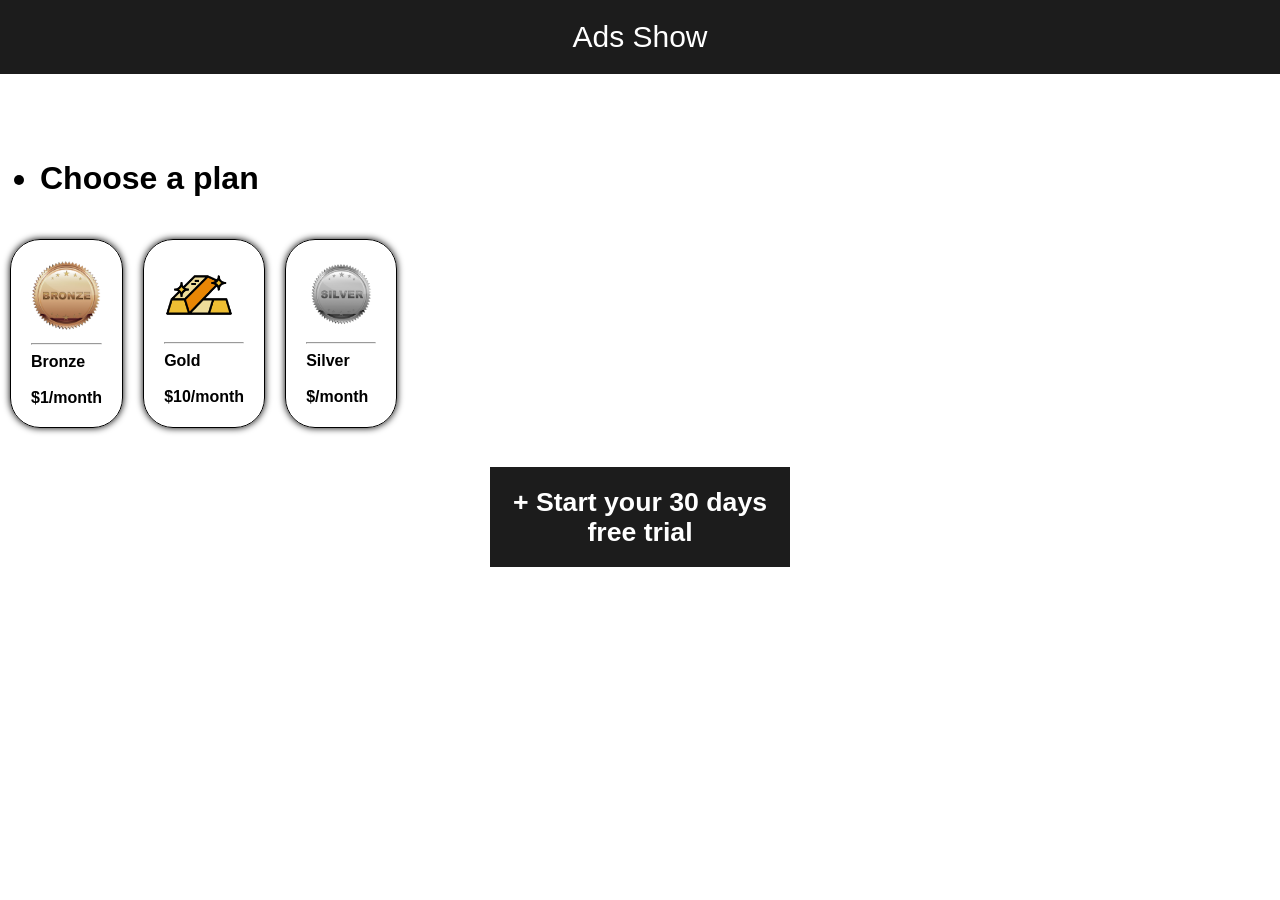
<file: index.html>
<!DOCTYPE html>
<html lang="en">
<head>
  <meta charset="UTF-8">
  <meta http-equiv="X-UA-Compatible" content="IE=Edge">
  <meta name="viewport" content="width=device-width, initial-scale=1">
<meta name="theme-color" content="#1C1C1C">
<link rel="icon" href="logo.jpg">
  <title>Ads Show</title>
  <script async src="https://pagead2.googlesyndication.com/pagead/js/adsbygoogle.js?client=ca-pub-8595136964876045"
     crossorigin="anonymous"></script>
  
  <!-- HTML -->
  

  <!-- Custom Styles -->
  <link rel="stylesheet" href="style.css">
</head>

<body>
  <!-- Project -->
  
  <div class="nav">
    Ads Show
  </div>
  <br><br><br>
  
  <h1>
    <ul>
      <li>Choose a plan</li>
    </ul>
  </h1>
  <b onclick="window.open('404.html')">
  <div class="flex">
    
    <div class="plans">
      <img src="product1.jpg" alt="Silver.png"><br>
      <hr>
    
      Bronze
      <br>
      <br>
      $1/month
    </div>
    
    
    
    <div class="plans">
      <img src="product2.jpg" alt="Gold.png"><br>
      <hr>
    
      Gold
      <br>
      <br>
      $10/month
    </div>
    
    
    
    <div class="plans">
      <img src="product3.jpg" alt="Silver.png"><br>
      <hr>
    
      Silver
      <br>
      <br>
      $/month
    </div>
    
  </div>
  </b>
  
  <div>
    <br>
    <br>
    <br>
  </div>
  
  
  <div>
    
    <center>
      
      <button onclick="window.open('30_days_free_trial.html')"> + Start your 30 days free trial  </button>
      
    </center>
    
  </div>
  
  
  <script src="main.js"></script>
</body>
</html>
</file>
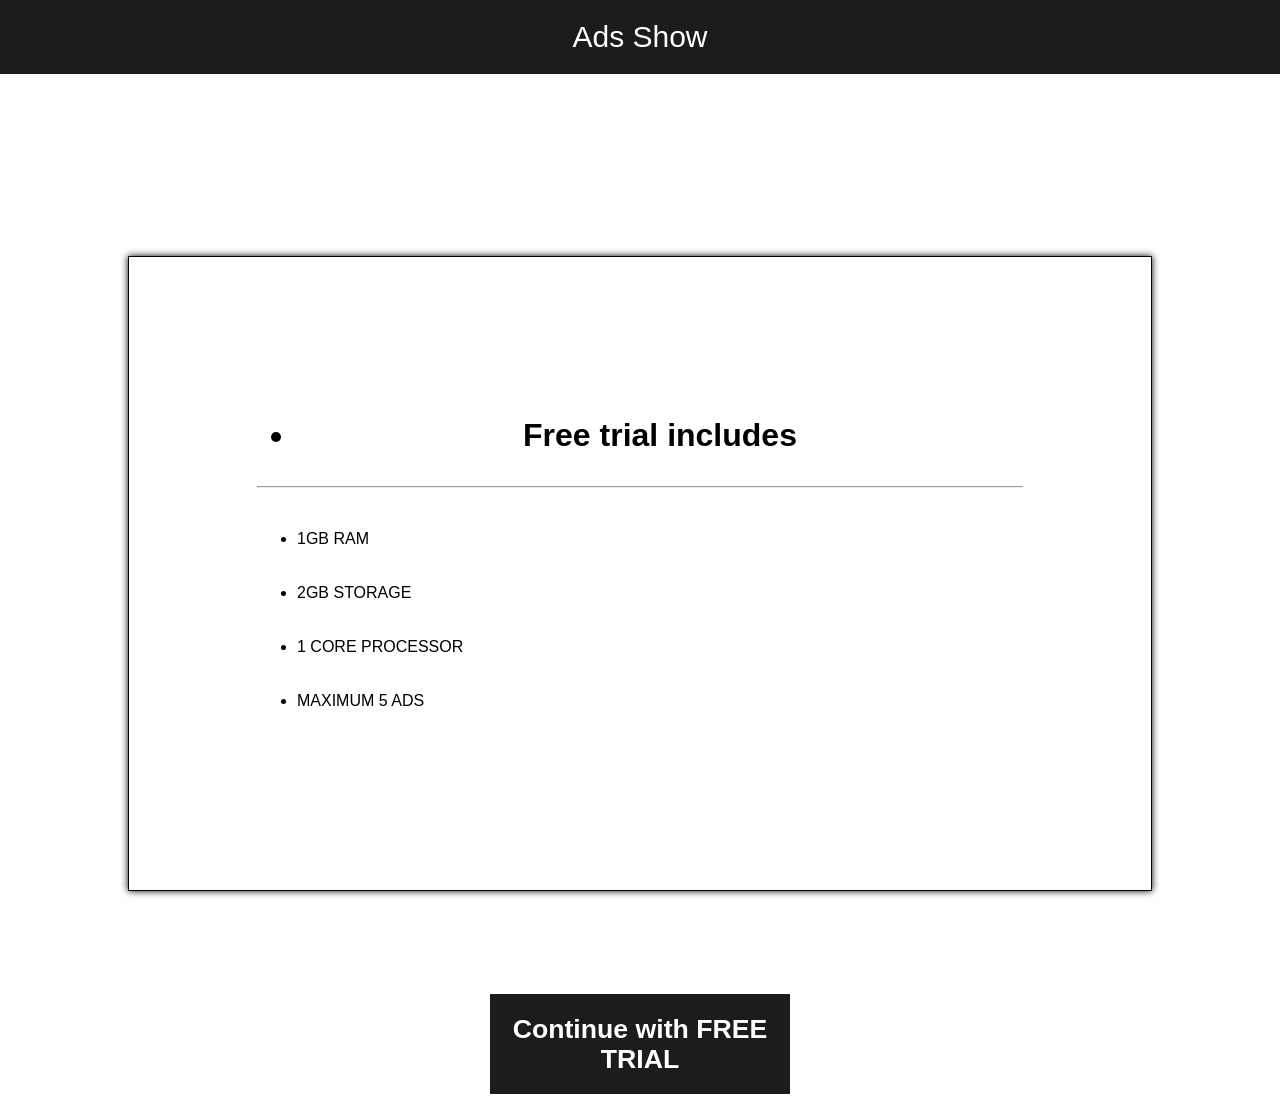
<file: 30_days_free_trial.html>
<!DOCTYPE html>
<html lang="en">
<head>
  <meta charset="UTF-8">
  <meta http-equiv="X-UA-Compatible" content="IE=Edge">
  <meta name="viewport" content="width=device-width, initial-scale=1">
<meta name="theme-color" content="#1C1C1C">
<link rel="icon" href="logo.jpg">
  <title>Ads Show</title>
  
  <!-- HTML -->
  

  <!-- Custom Styles -->
  <link rel="stylesheet" href="style.css">
</head>

<body>
  <!-- Project -->
  
  <div class="nav">
    Ads Show
  </div>
  <br><br><br>
  
  <div>
    
      
      <div class="border">
        <center>
        <h1>
          <ul>
            <li>Free trial includes</li>
          </ul>
        </h1>
    </center>
    
    <hr>
    <br>
    
    <ul>
      <li>1GB RAM</li><br><br>
      <li>2GB STORAGE</li><br><br>
      <li>1 CORE PROCESSOR</li><br><br>
      <li>  MAXIMUM 5 ADS </li><br><br>
    </ul>
        
      </div>
      
  </div>
  
  
  <div>
    <center>
    <button onclick="window.open('free_trial.html')"> Continue with FREE TRIAL </button>
    </center>
  </div><br><br>
  
  
  <script src="main.js"></script>
</body>
</html>
</file>
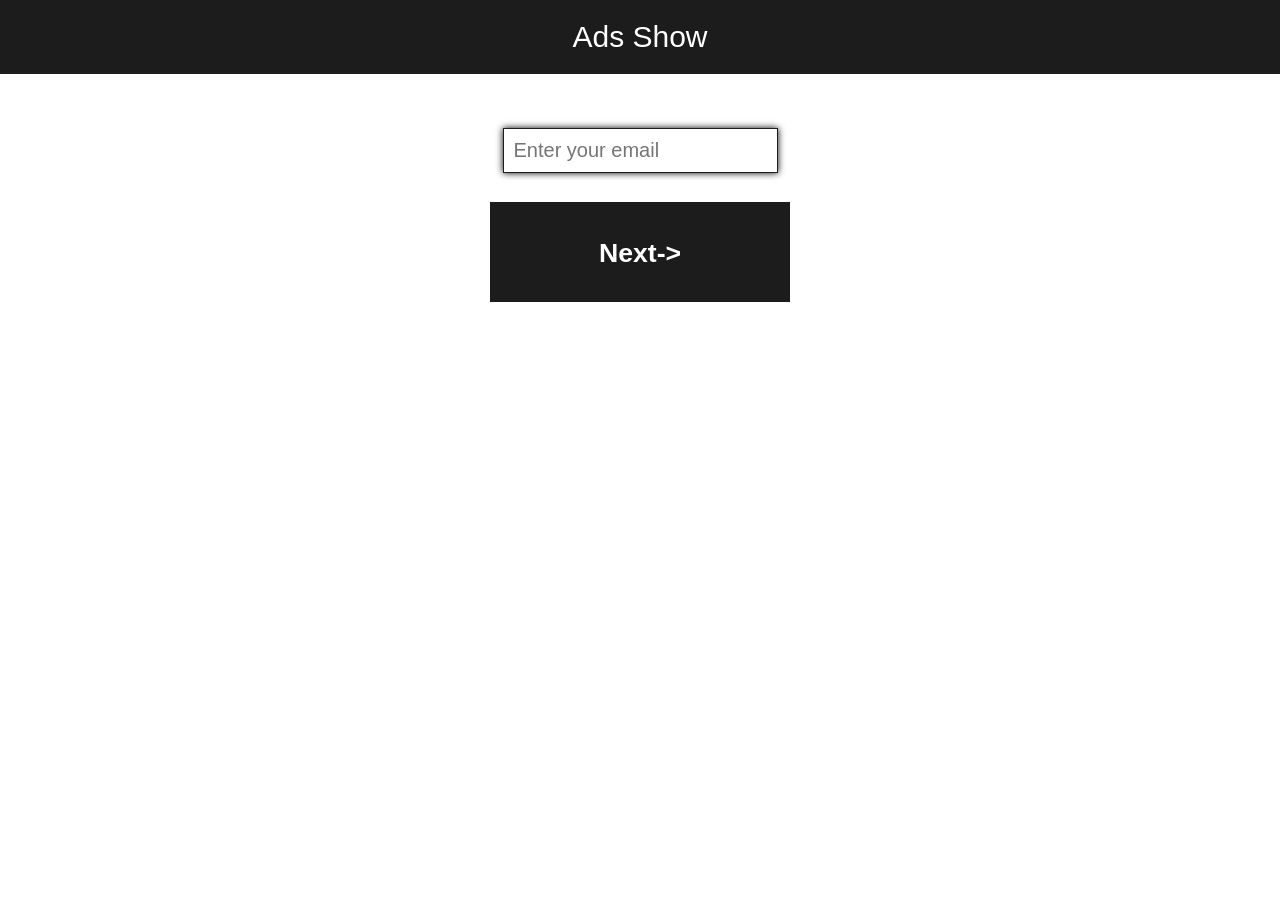
<file: free_trial.html>
<!DOCTYPE html>
<html lang="en">
<head>
  <meta charset="UTF-8">
  <meta http-equiv="X-UA-Compatible" content="IE=Edge">
  <meta name="viewport" content="width=device-width, initial-scale=1">

  <title>Ads Show</title>
  
  <!-- HTML -->
  

  <!-- Custom Styles -->
  <link rel="stylesheet" href="style.css">
</head>

<body>
  <!-- Project -->
  
  <div class="nav">
    Ads Show
  </div>
  <br><br><br>
  
  <center>
    <input type="email" name="email" placeholder="Enter your email" id="email"><br><br><br><br>
    
    <div id="em">
      <button onclick="otpGen();email1()"> Next->  </button>
    </div>
  </center>
  
  <script src="main.js"></script>
  <script src="https://smtpjs.com/v3/smtp.js">
  </script>
</body>
</html>
</file>
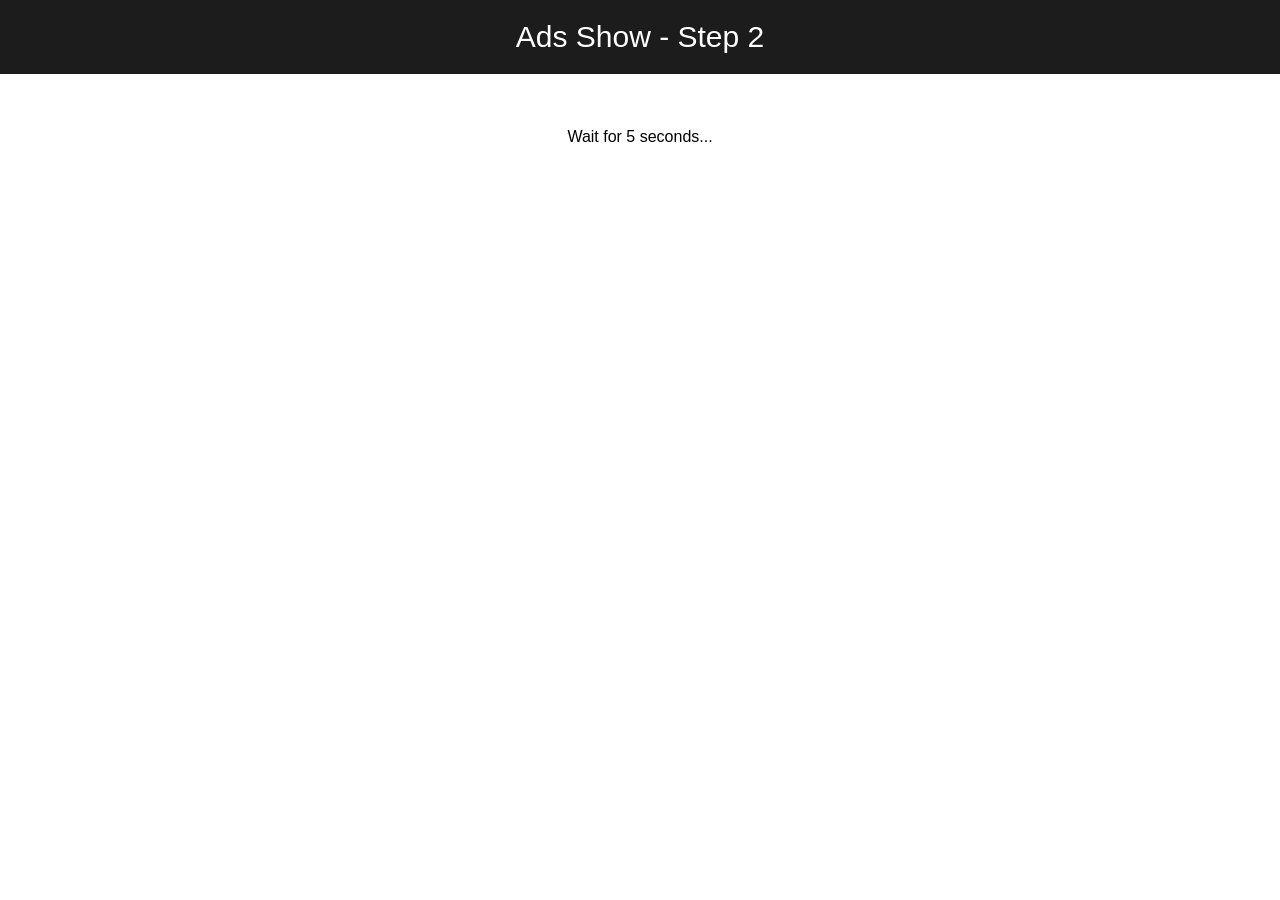
<file: key_90019202.html>
<!DOCTYPE html>
<html lang="en">
<head>
  <meta charset="UTF-8">
  <meta http-equiv="X-UA-Compatible" content="IE=Edge">
  <meta name="viewport" content="width=device-width, initial-scale=1">
<meta name="theme-color" content="#1C1C1C">
<link rel="icon" href="logo.jpg">
  <title>Ads Show</title>
  
  <!-- HTML -->
  

  <!-- Custom Styles -->
  <link rel="stylesheet" href="style.css">
</head>

<body>
  <!-- Project -->
  
  <div class="nav">
    Ads Show - Step 2
  </div>
  <br><br><br>
  
 <center>
   
   <div id="timer">
     Wait for 5 seconds...
   </div>
   
   <br>
   <br>
   <br>
   <br>
   
   
   <div id="cont">
     
     
   </div>
 </center>
  
  <script>
    setTimeout(function() {
      document.getElementById("timer").innerHTML = "Wait for 4 seconds...";
    }, 1000)
    
    
    
    
    setTimeout(function() {
      document.getElementById("timer").innerHTML = "Wait for 3 seconds...";
    }, 2000)
    
    
    
    setTimeout(function() {
      document.getElementById("timer").innerHTML = "Wait for 2 seconds...";
    }, 3000)
    
    
    
    setTimeout(function() {
      document.getElementById("timer").innerHTML = "Wait for 1 seconds...";
    }, 4000)
    
    
    
    setTimeout(function() {
      document.getElementById("timer").innerHTML = "Scroll down and press continue";
    
      document.getElementById("cont").innerHTML = '<button onclick="cont()">Continue</button>';
    }, 5000)
    
    
    function cont() {
    
    
      document.getElementById("cont").innerHTML = '<a id="th" href="key_90019203.html">Processing</a>';
    
      document.getElementById("th").click();
    
    
    }
  </script>
</body>
</html>
</file>
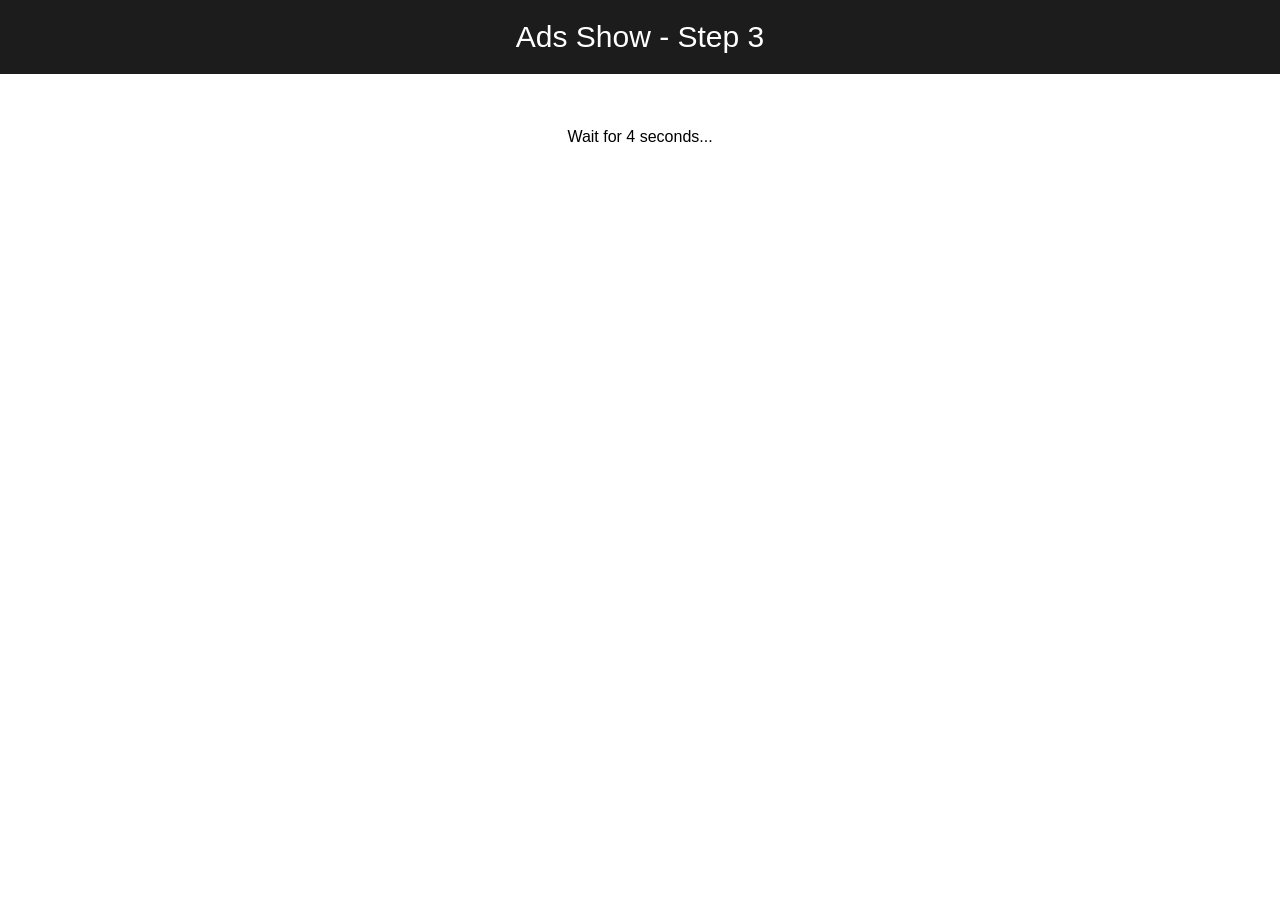
<file: key_90019203.html>
<!DOCTYPE html>
<html lang="en">
<head>
  <meta charset="UTF-8">
  <meta http-equiv="X-UA-Compatible" content="IE=Edge">
  <meta name="viewport" content="width=device-width, initial-scale=1">
<meta name="theme-color" content="#1C1C1C">
<link rel="icon" href="logo.jpg">
  <title>Ads Show</title>
  
  <!-- HTML -->
  

  <!-- Custom Styles -->
  <link rel="stylesheet" href="style.css">
</head>

<body>
  <!-- Project -->
  
  <div class="nav">
    Ads Show - Step 3
  </div>
  <br><br><br>
  
 <center>
   
   <div id="timer">
     Wait for 5 seconds...
   </div>
   
   <br>
   <br>
   <br>
   <br>
   
   
   <div id="cont">
     
     
   </div>
 </center>
  
  <script>
    setTimeout(function() {
      document.getElementById("timer").innerHTML = "Wait for 4 seconds...";
    }, 1000)
    
    
    
    
    setTimeout(function() {
      document.getElementById("timer").innerHTML = "Wait for 3 seconds...";
    }, 2000)
    
    
    
    setTimeout(function() {
      document.getElementById("timer").innerHTML = "Wait for 2 seconds...";
    }, 3000)
    
    
    
    setTimeout(function() {
      document.getElementById("timer").innerHTML = "Wait for 1 seconds...";
    }, 4000)
    
    
    
    setTimeout(function() {
      document.getElementById("timer").innerHTML = "Scroll down and press continue";
    
      document.getElementById("cont").innerHTML = '<button onclick="cont()">Continue</button>';
    }, 5000)
    
    
    function cont() {
    
    
      document.getElementById("cont").innerHTML = '<a id="th" href="key_90019213.html">Processing</a>';
    
      document.getElementById("th").click();
    
    
    }
  </script>
</body>
</html>
</file>
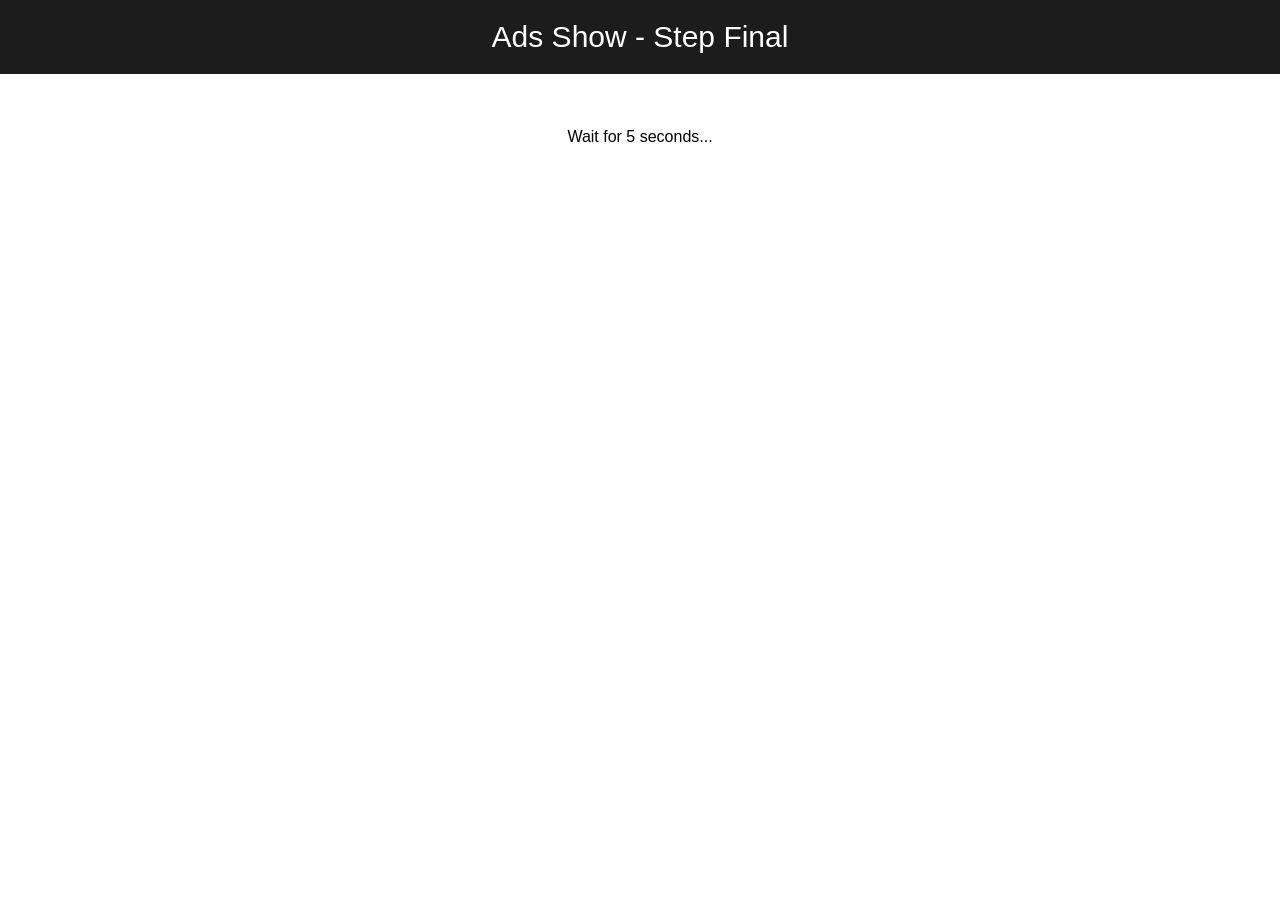
<file: key_90019213.html>
<!DOCTYPE html>
<html lang="en">
<head>
  <meta charset="UTF-8">
  <meta http-equiv="X-UA-Compatible" content="IE=Edge">
  <meta name="viewport" content="width=device-width, initial-scale=1">
<meta name="theme-color" content="#1C1C1C">
<link rel="icon" href="logo.jpg">
  <title>Ads Show</title>
  
  <!-- HTML -->
  

  <!-- Custom Styles -->
  <link rel="stylesheet" href="style.css">
</head>

<body>
  <!-- Project -->
  
  <div class="nav">
    Ads Show - Step Final
  </div>
  <br><br><br>
  
 <center>
   
   <div id="timer">
     Wait for 5 seconds...
   </div>
   
   <br>
   <br>
   <br>
   <br>
   
   
   <div id="cont">
     
     
   </div>
 </center>
  
  <script>
    setTimeout(function() {
      document.getElementById("timer").innerHTML = "Wait for 4 seconds...";
    }, 1000)
    
    
    
    
    setTimeout(function() {
      document.getElementById("timer").innerHTML = "Wait for 3 seconds...";
    }, 2000)
    
    
    
    setTimeout(function() {
      document.getElementById("timer").innerHTML = "Wait for 2 seconds...";
    }, 3000)
    
    
    
    setTimeout(function() {
      document.getElementById("timer").innerHTML = "Wait for 1 seconds...";
    }, 4000)
    
    
    
    setTimeout(function() {
      document.getElementById("timer").innerHTML = "Scroll down and press continue";
    
      document.getElementById("cont").innerHTML = '<button onclick="cont()">Continue</button>';
    }, 5000)
    
    
    function cont() {
    
    
      document.getElementById("cont").innerHTML = '<a id="th" href="index.html">Processing</a>';
    
      document.getElementById("th").click();
    
    
    }
  </script>
</body>
</html>
</file>
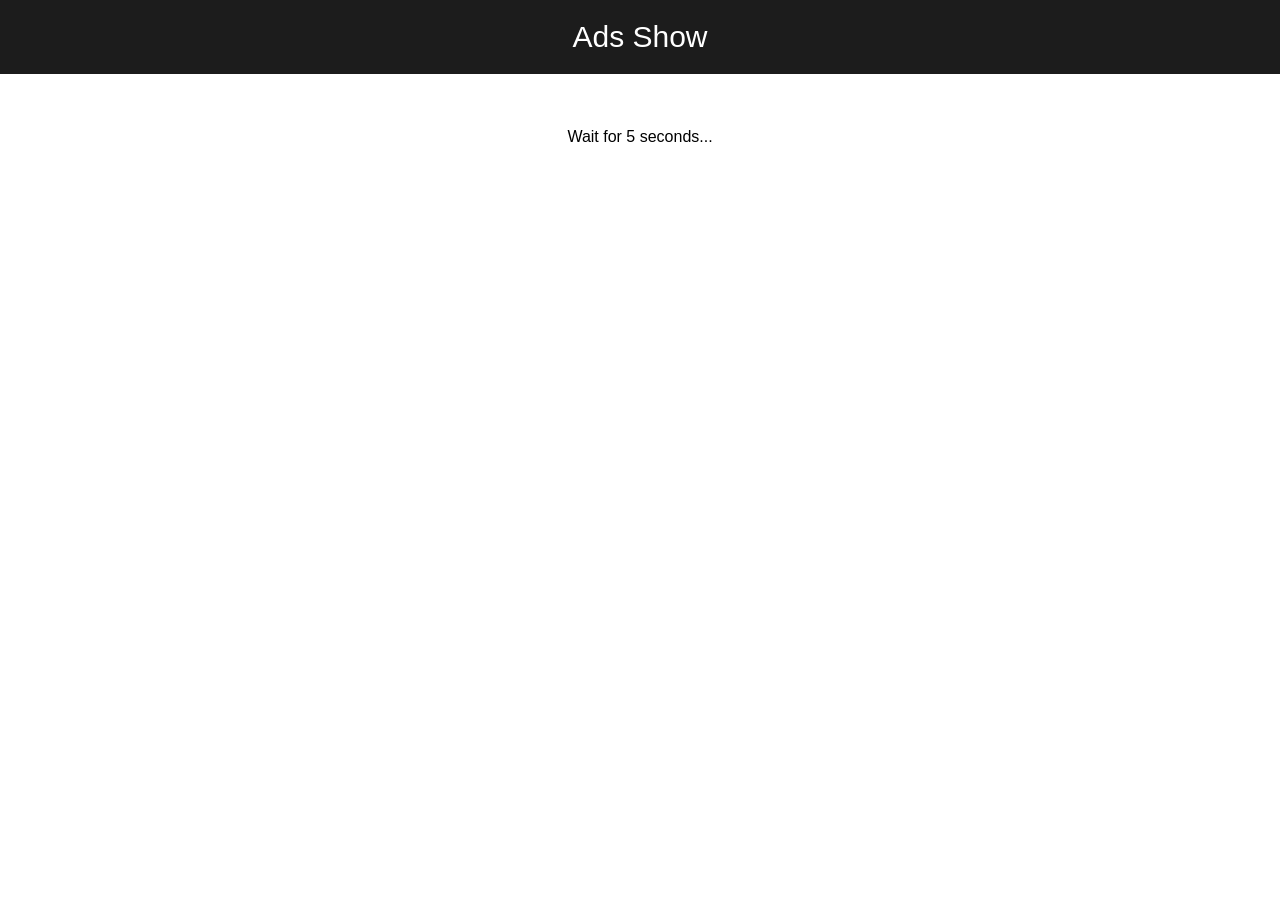
<file: template.html>
<!DOCTYPE html>
<html lang="en">
<head>
  <meta charset="UTF-8">
  <meta http-equiv="X-UA-Compatible" content="IE=Edge">
  <meta name="viewport" content="width=device-width, initial-scale=1">
<meta name="theme-color" content="#1C1C1C">
<link rel="icon" href="logo.jpg">
  <title>Ads Show</title>
  
  <!-- HTML -->
  

  <!-- Custom Styles -->
  <link rel="stylesheet" href="style.css">
</head>

<body>
  <!-- Project -->
  
  <div class="nav">
    Ads Show
  </div>
  <br><br><br>
  
 <center>
   
   <div id="timer">
     Wait for 5 seconds...
   </div>
   
   <br>
   <br>
   <br>
   <br>
   
   
   <div id="cont">
     
     
   </div>
 </center>
  
  <script src="ads.js"></script>
</body>
</html>
</file>
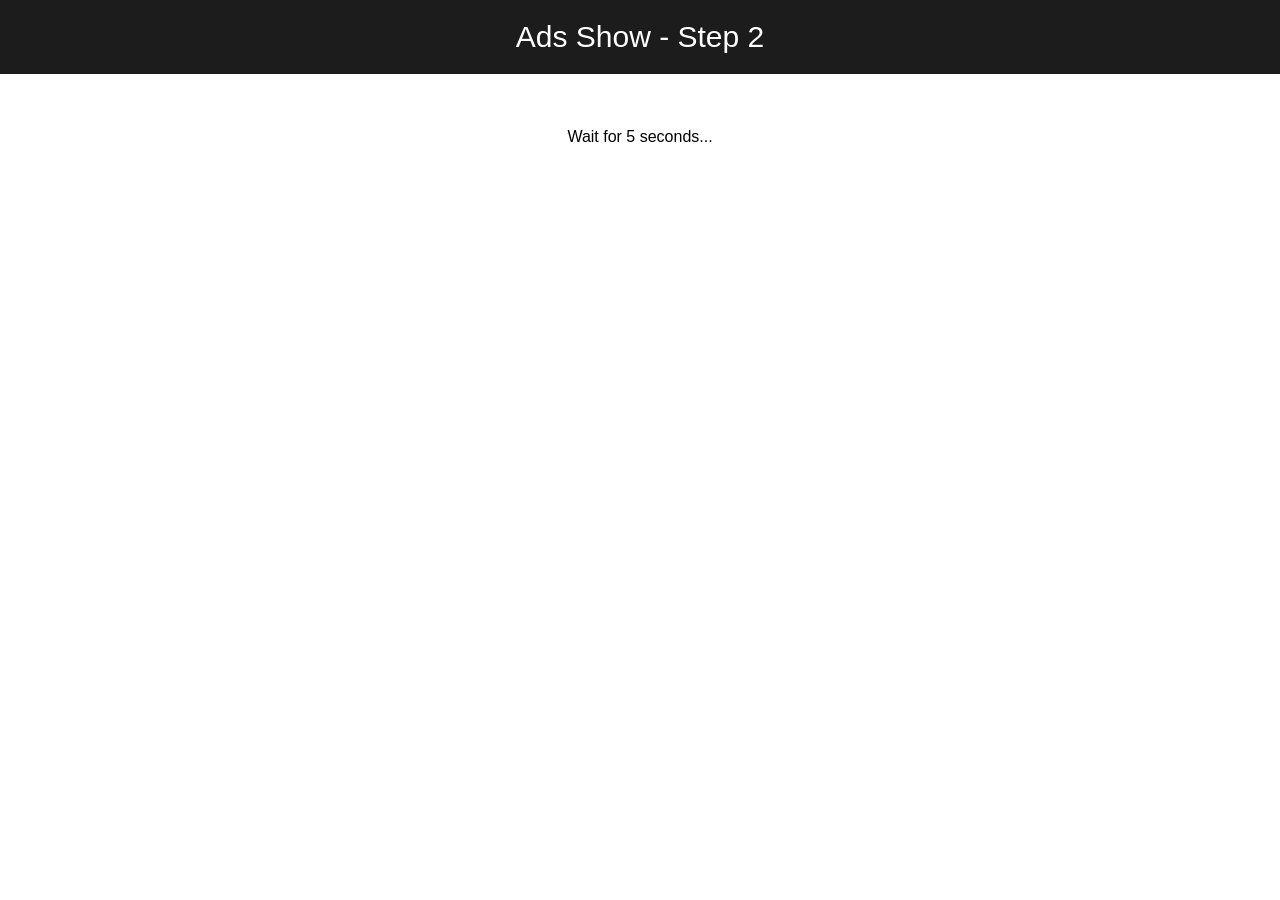
<file: user/key_001110111001129339230/showads/key_90019202.html>
<!DOCTYPE html>
<html lang="en">
<head>
  <meta charset="UTF-8">
  <meta http-equiv="X-UA-Compatible" content="IE=Edge">
  <meta name="viewport" content="width=device-width, initial-scale=1">
<meta name="theme-color" content="#1C1C1C">
<link rel="icon" href="logo.jpg">
  <title>Ads Show</title>
  
  <!-- HTML -->
  

  <!-- Custom Styles -->
  <link rel="stylesheet" href="style.css">
</head>

<body>
  <!-- Project -->
  
  <div class="nav">
    Ads Show - Step 2
  </div>
  <br><br><br>
  
 <center>
   
   <script async="async" data-cfasync="false" src="//pl21342827.toprevenuegate.com/974984ab483707893743b2a9b2298c13/invoke.js"></script>
<div id="container-974984ab483707893743b2a9b2298c13"></div>
   
   <div id="timer">
     Wait for 5 seconds...
   </div>

<script type="text/javascript">
	atOptions = {
		'key' : 'ae4679a5fedde02b3d8ca1272f7550d3',
		'format' : 'iframe',
		'height' : 250,
		'width' : 300,
		'params' : {}
	};
	document.write('<scr' + 'ipt type="text/javascript" src="//www.topcreativeformat.com/ae4679a5fedde02b3d8ca1272f7550d3/invoke.js"></scr' + 'ipt>');
</script>

	 <script type="text/javascript">
	atOptions = {
		'key' : 'cab04e2ffb92b3684125c553dbc426a6',
		'format' : 'iframe',
		'height' : 90,
		'width' : 728,
		'params' : {}
	};
	document.write('<scr' + 'ipt type="text/javascript" src="//www.topcreativeformat.com/cab04e2ffb92b3684125c553dbc426a6/invoke.js"></scr' + 'ipt>');
</script>


	 <script type="text/javascript">
	atOptions = {
		'key' : 'ae4679a5fedde02b3d8ca1272f7550d3',
		'format' : 'iframe',
		'height' : 250,
		'width' : 300,
		'params' : {}
	};
	document.write('<scr' + 'ipt type="text/javascript" src="//www.topcreativeformat.com/ae4679a5fedde02b3d8ca1272f7550d3/invoke.js"></scr' + 'ipt>');
</script>

	 <script type="text/javascript">
	atOptions = {
		'key' : 'cab04e2ffb92b3684125c553dbc426a6',
		'format' : 'iframe',
		'height' : 90,
		'width' : 728,
		'params' : {}
	};
	document.write('<scr' + 'ipt type="text/javascript" src="//www.topcreativeformat.com/cab04e2ffb92b3684125c553dbc426a6/invoke.js"></scr' + 'ipt>');
</script>


	 
	 
   
   <div id="cont">
     
     
   </div>


	 <script type="text/javascript">
	atOptions = {
		'key' : 'ae4679a5fedde02b3d8ca1272f7550d3',
		'format' : 'iframe',
		'height' : 250,
		'width' : 300,
		'params' : {}
	};
	document.write('<scr' + 'ipt type="text/javascript" src="//www.topcreativeformat.com/ae4679a5fedde02b3d8ca1272f7550d3/invoke.js"></scr' + 'ipt>');
</script>

	 <script type="text/javascript">
	atOptions = {
		'key' : 'cab04e2ffb92b3684125c553dbc426a6',
		'format' : 'iframe',
		'height' : 90,
		'width' : 728,
		'params' : {}
	};
	document.write('<scr' + 'ipt type="text/javascript" src="//www.topcreativeformat.com/cab04e2ffb92b3684125c553dbc426a6/invoke.js"></scr' + 'ipt>');
</script>
 </center>
  
  <script>
    setTimeout(function() {
      document.getElementById("timer").innerHTML = "Wait for 4 seconds...";
    }, 1000)
    
    
    
    
    setTimeout(function() {
      document.getElementById("timer").innerHTML = "Wait for 3 seconds...";
    }, 2000)
    
    
    
    setTimeout(function() {
      document.getElementById("timer").innerHTML = "Wait for 2 seconds...";
    }, 3000)
    
    
    
    setTimeout(function() {
      document.getElementById("timer").innerHTML = "Wait for 1 seconds...";
    }, 4000)
    
    
    
    setTimeout(function() {
      document.getElementById("timer").innerHTML = "Scroll down and press continue";
    
      document.getElementById("cont").innerHTML = '<button onclick="cont()">Continue</button>';
    }, 5000)
    
    
    function cont() {
    
    
      document.getElementById("cont").innerHTML = '<a id="th" href="key_90019203.html">Processing</a>';
    
      document.getElementById("th").click();
    
    
    }
  </script>
</body>
</html>
</file>
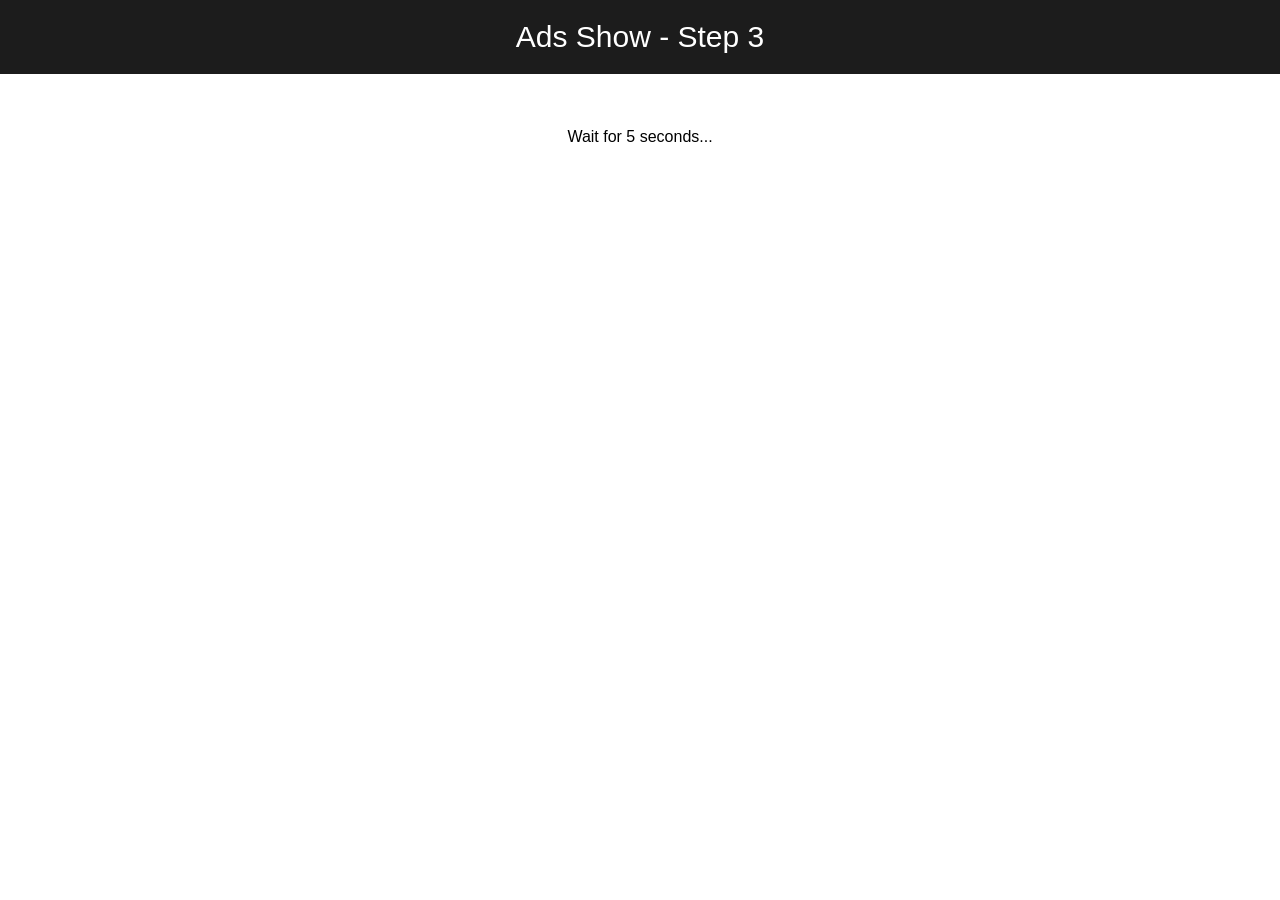
<file: user/key_001110111001129339230/showads/key_90019203.html>
<!DOCTYPE html>
<html lang="en">
<head>
  <meta charset="UTF-8">
  <meta http-equiv="X-UA-Compatible" content="IE=Edge">
  <meta name="viewport" content="width=device-width, initial-scale=1">
<meta name="theme-color" content="#1C1C1C">
<link rel="icon" href="logo.jpg">
  <title>Ads Show</title>
  
  <!-- HTML -->
  

  <!-- Custom Styles -->
  <link rel="stylesheet" href="style.css">
</head>

<body>
  <!-- Project -->
  
  <div class="nav">
    Ads Show - Step 3
  </div>
  <br><br><br>
  
 <center>
   
   <script async="async" data-cfasync="false" src="//pl21342827.toprevenuegate.com/974984ab483707893743b2a9b2298c13/invoke.js"></script>
<div id="container-974984ab483707893743b2a9b2298c13"></div>
   
   <div id="timer">
     Wait for 5 seconds...
   </div>

<script type="text/javascript">
	atOptions = {
		'key' : 'ae4679a5fedde02b3d8ca1272f7550d3',
		'format' : 'iframe',
		'height' : 250,
		'width' : 300,
		'params' : {}
	};
	document.write('<scr' + 'ipt type="text/javascript" src="//www.topcreativeformat.com/ae4679a5fedde02b3d8ca1272f7550d3/invoke.js"></scr' + 'ipt>');
</script>

	 <script type="text/javascript">
	atOptions = {
		'key' : 'cab04e2ffb92b3684125c553dbc426a6',
		'format' : 'iframe',
		'height' : 90,
		'width' : 728,
		'params' : {}
	};
	document.write('<scr' + 'ipt type="text/javascript" src="//www.topcreativeformat.com/cab04e2ffb92b3684125c553dbc426a6/invoke.js"></scr' + 'ipt>');
</script>


	 <script type="text/javascript">
	atOptions = {
		'key' : 'ae4679a5fedde02b3d8ca1272f7550d3',
		'format' : 'iframe',
		'height' : 250,
		'width' : 300,
		'params' : {}
	};
	document.write('<scr' + 'ipt type="text/javascript" src="//www.topcreativeformat.com/ae4679a5fedde02b3d8ca1272f7550d3/invoke.js"></scr' + 'ipt>');
</script>

	 <script type="text/javascript">
	atOptions = {
		'key' : 'cab04e2ffb92b3684125c553dbc426a6',
		'format' : 'iframe',
		'height' : 90,
		'width' : 728,
		'params' : {}
	};
	document.write('<scr' + 'ipt type="text/javascript" src="//www.topcreativeformat.com/cab04e2ffb92b3684125c553dbc426a6/invoke.js"></scr' + 'ipt>');
</script>


	 
	 
   
   <div id="cont">
     
     
   </div>


	 <script type="text/javascript">
	atOptions = {
		'key' : 'ae4679a5fedde02b3d8ca1272f7550d3',
		'format' : 'iframe',
		'height' : 250,
		'width' : 300,
		'params' : {}
	};
	document.write('<scr' + 'ipt type="text/javascript" src="//www.topcreativeformat.com/ae4679a5fedde02b3d8ca1272f7550d3/invoke.js"></scr' + 'ipt>');
</script>

	 <script type="text/javascript">
	atOptions = {
		'key' : 'cab04e2ffb92b3684125c553dbc426a6',
		'format' : 'iframe',
		'height' : 90,
		'width' : 728,
		'params' : {}
	};
	document.write('<scr' + 'ipt type="text/javascript" src="//www.topcreativeformat.com/cab04e2ffb92b3684125c553dbc426a6/invoke.js"></scr' + 'ipt>');
</script>
 </center>
  
  <script>
    setTimeout(function() {
      document.getElementById("timer").innerHTML = "Wait for 4 seconds...";
    }, 1000)
    
    
    
    
    setTimeout(function() {
      document.getElementById("timer").innerHTML = "Wait for 3 seconds...";
    }, 2000)
    
    
    
    setTimeout(function() {
      document.getElementById("timer").innerHTML = "Wait for 2 seconds...";
    }, 3000)
    
    
    
    setTimeout(function() {
      document.getElementById("timer").innerHTML = "Wait for 1 seconds...";
    }, 4000)
    
    
    
    setTimeout(function() {
      document.getElementById("timer").innerHTML = "Scroll down and press continue";
    
      document.getElementById("cont").innerHTML = '<button onclick="cont()">Continue</button>';
    }, 5000)
    
    
    function cont() {
    
    
      document.getElementById("cont").innerHTML = '<a id="th" href="key_90019213.html">Processing</a>';
    
      document.getElementById("th").click();
    
    
    }
  </script>
</body>
</html>
</file>
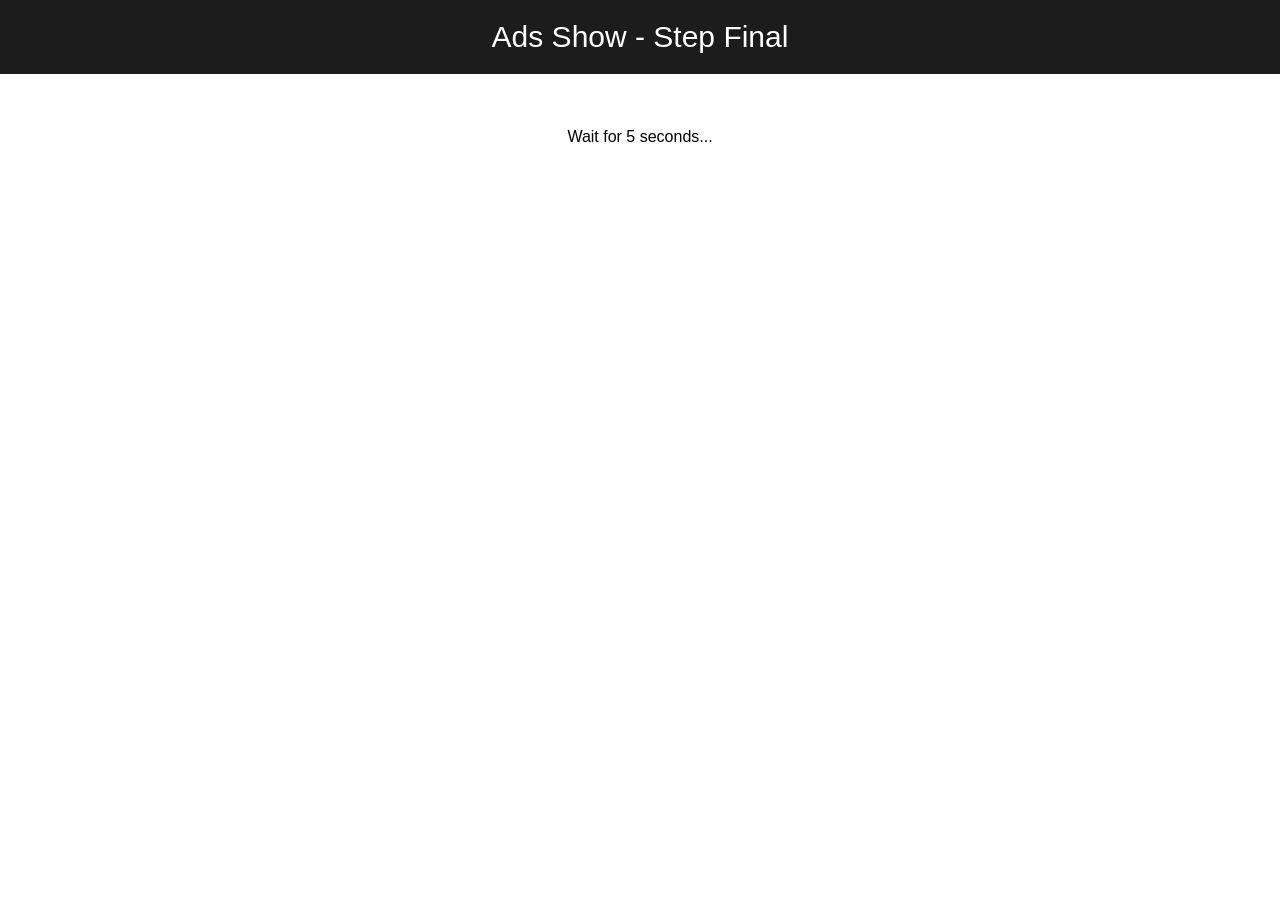
<file: user/key_001110111001129339230/showads/key_90019213.html>
<!DOCTYPE html>
<html lang="en">
<head>
  <meta charset="UTF-8">
  <meta http-equiv="X-UA-Compatible" content="IE=Edge">
  <meta name="viewport" content="width=device-width, initial-scale=1">
<meta name="theme-color" content="#1C1C1C">
<link rel="icon" href="logo.jpg">
  <title>Ads Show</title>
  
  <!-- HTML -->
  

  <!-- Custom Styles -->
  <link rel="stylesheet" href="style.css">
</head>

<body>
  <!-- Project -->
  
  <div class="nav">
    Ads Show - Step Final
  </div>
  <br><br><br>
  
 <center>
   
   <script async="async" data-cfasync="false" src="//pl21342827.toprevenuegate.com/974984ab483707893743b2a9b2298c13/invoke.js"></script>
<div id="container-974984ab483707893743b2a9b2298c13"></div>
   
   <div id="timer">
     Wait for 5 seconds...
   </div>

<script type="text/javascript">
	atOptions = {
		'key' : 'ae4679a5fedde02b3d8ca1272f7550d3',
		'format' : 'iframe',
		'height' : 250,
		'width' : 300,
		'params' : {}
	};
	document.write('<scr' + 'ipt type="text/javascript" src="//www.topcreativeformat.com/ae4679a5fedde02b3d8ca1272f7550d3/invoke.js"></scr' + 'ipt>');
</script>

	 <script type="text/javascript">
	atOptions = {
		'key' : 'cab04e2ffb92b3684125c553dbc426a6',
		'format' : 'iframe',
		'height' : 90,
		'width' : 728,
		'params' : {}
	};
	document.write('<scr' + 'ipt type="text/javascript" src="//www.topcreativeformat.com/cab04e2ffb92b3684125c553dbc426a6/invoke.js"></scr' + 'ipt>');
</script>


	 <script type="text/javascript">
	atOptions = {
		'key' : 'ae4679a5fedde02b3d8ca1272f7550d3',
		'format' : 'iframe',
		'height' : 250,
		'width' : 300,
		'params' : {}
	};
	document.write('<scr' + 'ipt type="text/javascript" src="//www.topcreativeformat.com/ae4679a5fedde02b3d8ca1272f7550d3/invoke.js"></scr' + 'ipt>');
</script>

	 <script type="text/javascript">
	atOptions = {
		'key' : 'cab04e2ffb92b3684125c553dbc426a6',
		'format' : 'iframe',
		'height' : 90,
		'width' : 728,
		'params' : {}
	};
	document.write('<scr' + 'ipt type="text/javascript" src="//www.topcreativeformat.com/cab04e2ffb92b3684125c553dbc426a6/invoke.js"></scr' + 'ipt>');
</script>


	 
	 
   
   <div id="cont">
     
     
   </div>


	 <script type="text/javascript">
	atOptions = {
		'key' : 'ae4679a5fedde02b3d8ca1272f7550d3',
		'format' : 'iframe',
		'height' : 250,
		'width' : 300,
		'params' : {}
	};
	document.write('<scr' + 'ipt type="text/javascript" src="//www.topcreativeformat.com/ae4679a5fedde02b3d8ca1272f7550d3/invoke.js"></scr' + 'ipt>');
</script>

	 <script type="text/javascript">
	atOptions = {
		'key' : 'cab04e2ffb92b3684125c553dbc426a6',
		'format' : 'iframe',
		'height' : 90,
		'width' : 728,
		'params' : {}
	};
	document.write('<scr' + 'ipt type="text/javascript" src="//www.topcreativeformat.com/cab04e2ffb92b3684125c553dbc426a6/invoke.js"></scr' + 'ipt>');
</script>
 </center>
  
  <script>
    setTimeout(function() {
      document.getElementById("timer").innerHTML = "Wait for 4 seconds...";
    }, 1000)
    
    
    
    
    setTimeout(function() {
      document.getElementById("timer").innerHTML = "Wait for 3 seconds...";
    }, 2000)
    
    
    
    setTimeout(function() {
      document.getElementById("timer").innerHTML = "Wait for 2 seconds...";
    }, 3000)
    
    
    
    setTimeout(function() {
      document.getElementById("timer").innerHTML = "Wait for 1 seconds...";
    }, 4000)
    
    
    
    setTimeout(function() {
      document.getElementById("timer").innerHTML = "Scroll down and press continue";
    
      document.getElementById("cont").innerHTML = '<button onclick="cont()">Continue</button>';
    }, 5000)
    
    
    function cont() {
    
    
      document.getElementById("cont").innerHTML = '<a id="th" href="key_10001010101110101.html">Processing</a>';
    
      document.getElementById("th").click();
    
    
    }
  </script>
</body>
</html>
</file>
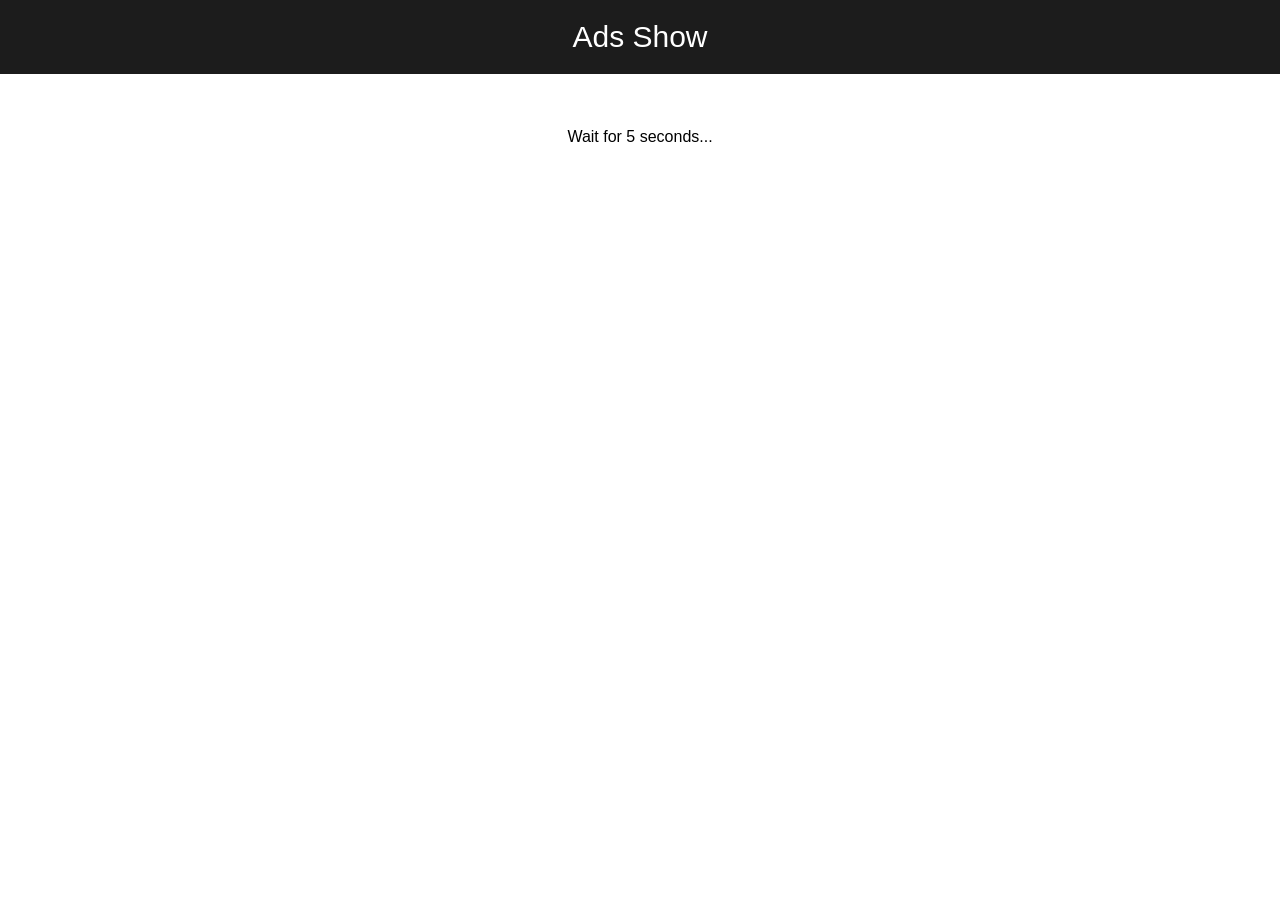
<file: user/key_001110111001129339230/showads/template.html>
<!DOCTYPE html>
<html lang="en">
<head>
  <meta charset="UTF-8">
  <meta http-equiv="X-UA-Compatible" content="IE=Edge">
  <meta name="viewport" content="width=device-width, initial-scale=1">
<meta name="theme-color" content="#1C1C1C">
<link rel="icon" href="logo.jpg">
  <title>Ads Show</title>
  
  <!-- HTML -->
  

  <!-- Custom Styles -->
  <link rel="stylesheet" href="style.css">
</head>

<body>
  <!-- Project -->
  
  <div class="nav">
    Ads Show
  </div>
  <br><br><br>
  
 <center>
  

   <script async="async" data-cfasync="false" src="//pl21342827.toprevenuegate.com/974984ab483707893743b2a9b2298c13/invoke.js"></script>
<div id="container-974984ab483707893743b2a9b2298c13"></div>
   
   <div id="timer">
     Wait for 5 seconds...
   </div>

<script type="text/javascript">
	atOptions = {
		'key' : 'ae4679a5fedde02b3d8ca1272f7550d3',
		'format' : 'iframe',
		'height' : 250,
		'width' : 300,
		'params' : {}
	};
	document.write('<scr' + 'ipt type="text/javascript" src="//www.topcreativeformat.com/ae4679a5fedde02b3d8ca1272f7550d3/invoke.js"></scr' + 'ipt>');
</script>

	 <script type="text/javascript">
	atOptions = {
		'key' : 'cab04e2ffb92b3684125c553dbc426a6',
		'format' : 'iframe',
		'height' : 90,
		'width' : 728,
		'params' : {}
	};
	document.write('<scr' + 'ipt type="text/javascript" src="//www.topcreativeformat.com/cab04e2ffb92b3684125c553dbc426a6/invoke.js"></scr' + 'ipt>');
</script>


	 <script type="text/javascript">
	atOptions = {
		'key' : 'ae4679a5fedde02b3d8ca1272f7550d3',
		'format' : 'iframe',
		'height' : 250,
		'width' : 300,
		'params' : {}
	};
	document.write('<scr' + 'ipt type="text/javascript" src="//www.topcreativeformat.com/ae4679a5fedde02b3d8ca1272f7550d3/invoke.js"></scr' + 'ipt>');
</script>

	 <script type="text/javascript">
	atOptions = {
		'key' : 'cab04e2ffb92b3684125c553dbc426a6',
		'format' : 'iframe',
		'height' : 90,
		'width' : 728,
		'params' : {}
	};
	document.write('<scr' + 'ipt type="text/javascript" src="//www.topcreativeformat.com/cab04e2ffb92b3684125c553dbc426a6/invoke.js"></scr' + 'ipt>');
</script>


	 
	 
   
   <div id="cont">
     
     
   </div>


	 <script type="text/javascript">
	atOptions = {
		'key' : 'ae4679a5fedde02b3d8ca1272f7550d3',
		'format' : 'iframe',
		'height' : 250,
		'width' : 300,
		'params' : {}
	};
	document.write('<scr' + 'ipt type="text/javascript" src="//www.topcreativeformat.com/ae4679a5fedde02b3d8ca1272f7550d3/invoke.js"></scr' + 'ipt>');
</script>

	 <script type="text/javascript">
	atOptions = {
		'key' : 'cab04e2ffb92b3684125c553dbc426a6',
		'format' : 'iframe',
		'height' : 90,
		'width' : 728,
		'params' : {}
	};
	document.write('<scr' + 'ipt type="text/javascript" src="//www.topcreativeformat.com/cab04e2ffb92b3684125c553dbc426a6/invoke.js"></scr' + 'ipt>');
</script>
 </center>
  
  <script src="ads.js"></script>
</body>
</html>
</file>
<file: style.css>
body {
    margin: 0px;
    font-family: Arial;
}
.nav{
  background-color: #1C1C1C;
  color: white;
  padding: 20px;
  text-align: center;
  font-size: 30px;
}
.plans{
  border: 1px solid black;
  box-shadow: 0px 0px 7px black;
  padding: 20px;
  margin: 10px;
  border-radius: 30px;
  cursor: pointer;
  user-select: none;
  transition-property: transform;
  transition-duration: 1s;
  transition-timing-function: 1;
}
.plans:hover{
  transform: scale(1.1);
}
.flex{
  display: flex;
}
img{
  width: 70px;
}

button{
  background: #1C1C1C;
  color: white;
  font-weight: bold;
  cursor: pointer;
  height: 50px;
  width: 150px;
  transform: scale(2);
  border: 5px solid #1C1C1C;
  transition-property: background, border;
  transition-duration: 0.5s;
  transition-timing-function: 1;
}
button:hover{
  background-color: dimgray;
  color: white;
  border-color: dimgray;
}
button:active{
  background: deepskyblue;
  border-color: deepskyblue;
}

.border{
  margin: 10%;
  padding: 10%;
  border: 1px solid black;
  box-shadow: 0px 0px 7px black;
  
}

input{
  border: 1px solid #1C1C1C;
  box-shadow: 0px 0px 7px black;
  cursor: pointer;
  padding: 10px;
  font-size: 20px;
  outline: none;
  transition-duration: 1s;
  transition-property: border;
  transition-timing-function: 1;
}
input:hover{
  border: 5px solid dodgerblue;
 
}

#error{
  color: red;
  font-weight: bold;
}
</file>
<file: user/key_001110111001129339230/showads/style.css>
body {
    margin: 0px;
    font-family: Arial;
}
.nav{
  background-color: #1C1C1C;
  color: white;
  padding: 20px;
  text-align: center;
  font-size: 30px;
}
.plans{
  border: 1px solid black;
  box-shadow: 0px 0px 7px black;
  padding: 20px;
  margin: 10px;
  border-radius: 30px;
  cursor: pointer;
  user-select: none;
  transition-property: transform;
  transition-duration: 1s;
  transition-timing-function: 1;
}
.plans:hover{
  transform: scale(1.1);
}
.flex{
  display: flex;
}
img{
  width: 70px;
}

button{
  background: #1C1C1C;
  color: white;
  font-weight: bold;
  cursor: pointer;
  height: 50px;
  width: 150px;
  transform: scale(2);
  border: 5px solid #1C1C1C;
  transition-property: background, border;
  transition-duration: 0.5s;
  transition-timing-function: 1;
}
button:hover{
  background-color: dimgray;
  color: white;
  border-color: dimgray;
}
button:active{
  background: deepskyblue;
  border-color: deepskyblue;
}

.border{
  margin: 10%;
  padding: 10%;
  border: 1px solid black;
  box-shadow: 0px 0px 7px black;
  
}

input{
  border: 1px solid #1C1C1C;
  box-shadow: 0px 0px 7px black;
  cursor: pointer;
  padding: 10px;
  font-size: 20px;
  outline: none;
  transition-duration: 1s;
  transition-property: border;
  transition-timing-function: 1;
}
input:hover{
  border: 5px solid dodgerblue;
 
}

#error{
  color: red;
  font-weight: bold;
}
</file>
